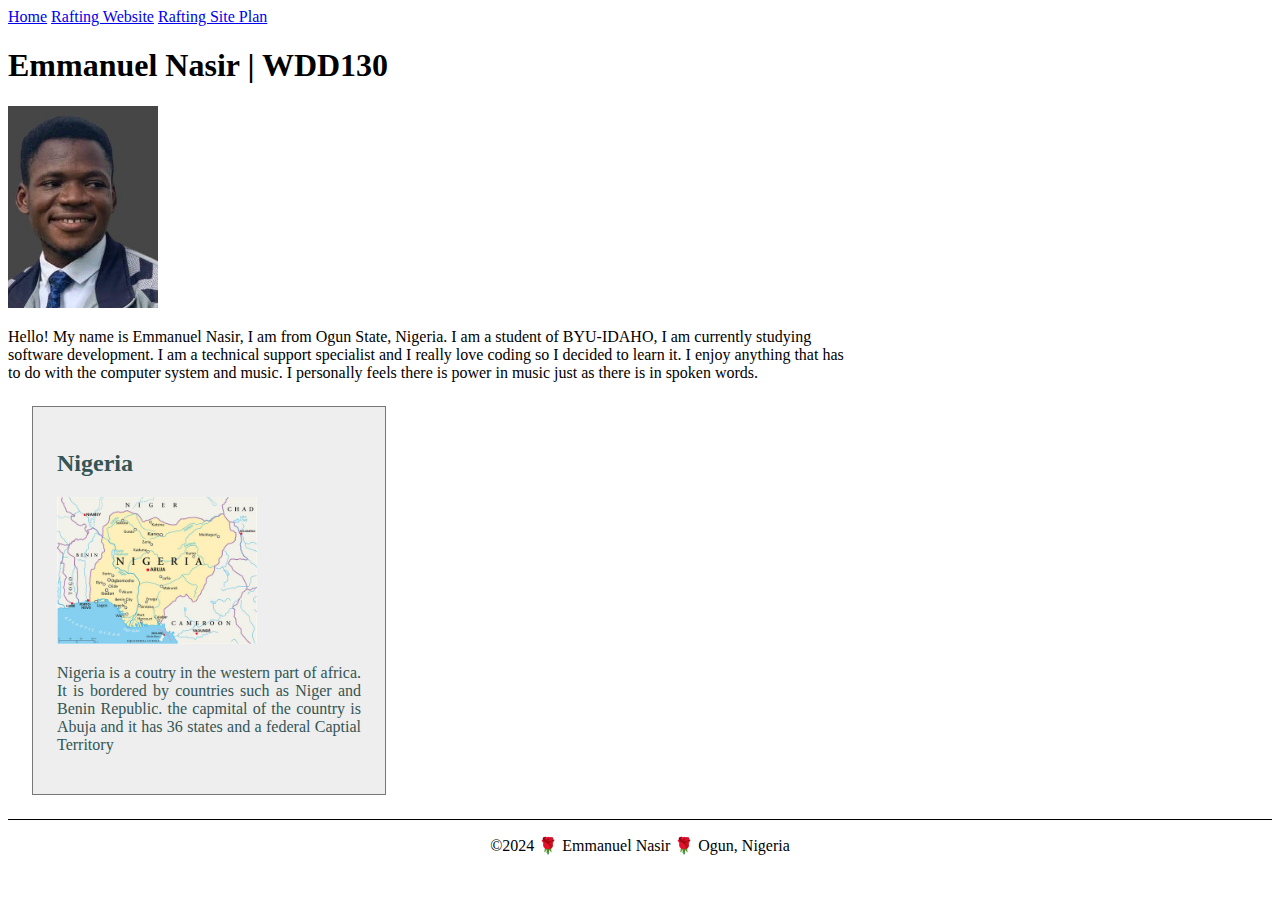
<file: index.html>
<!DOCTYPE html>
<html lang="en-US">
<head>
    <meta charset="UTF-8">
    <meta name="viewport" content="width=device-width, initial-scale=1.0">
    <title>Emmanuel Nasir | WDD130</title>
    <meta name="description" content="Emmanuel Nasir, Web Fundamentals, the purpose fo this page is to learn more and also show my progress in my learning">
    <meta name="author" content="Emmanuel Nasir">
    <link rel="stylesheet" href="styles.css">
</head>
<body>
    <header>
        <nav>
            <a href="#">Home</a>
            <a href="wwr/">Rafting Website</a>
            <a href="wwr/site-plan-rafting.html">Rafting Site Plan</a>
        </nav>
    </header>
    <main>
        <h1>Emmanuel Nasir | WDD130</h1>
        <img src="image/profile.jpg" alt="Emmanuel Nasir" width="200">
        <p>Hello! My name is Emmanuel Nasir, I am from Ogun State, Nigeria. I am a student of BYU-IDAHO, I am currently studying software development. I am a technical support specialist and I really love coding so I decided to learn it. I enjoy anything that has to do with the computer system and music. I personally feels there is power in music just as there is in spoken words.</p>
    </main>
        <aside>
            <h2>
                Nigeria
            </h2>
            <img src="image/Nigeria.jpg" alt="Nigeria map and states">
            <p>
                Nigeria is a coutry in the western part of africa. It is bordered by countries such as Niger and Benin Republic. the capmital of the country is Abuja and it has 36 states  and a federal Captial Territory 
            </p> 
        </aside>

         <footer>
            <p>©2024 🌹 Emmanuel Nasir 🌹 Ogun, Nigeria</p>
         </footer>   
    
</body>
</html>
</file>
<file: styles.css>
main {
    max-width: 840px;
}
aside{
    width: 19rem;
    margin: 1.5rem;
    border: 1px solid rgba(0, 0, 0, 0.5);
    padding: 1.5rem;
    background-color: #eee ;
    color: #355;
    text-align: justify;
}
aside img{
    width: 200px;
    height: auto;
}
p {
    padding: 0;
}
main img{
    width: 150px;
    height: auto;
}
p{
    padding: 0;}
footer{
    margin-top: 15px;
    border-top: 1px solid #000;
    text-align: center;
}
</file>
